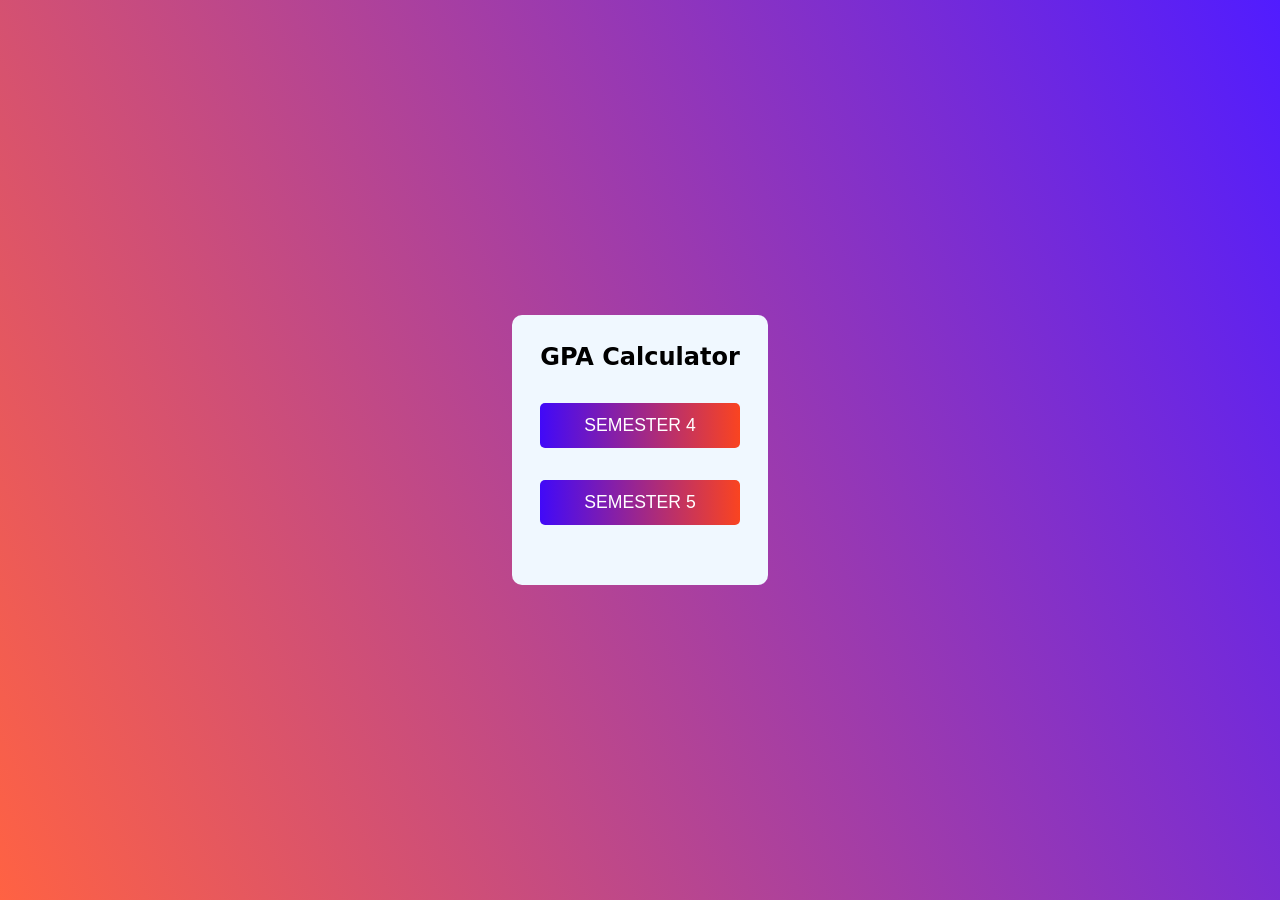
<file: index.html>
<!DOCTYPE html>
<html lang="en">
    <head>
        <meta charset="UTF-8">
        <meta name="viewport" content="width=device-width, initial-scale=1.0">
        <link rel="stylesheet" href="./style.css">
        <title>GPA CALCULATOR</title>
    </head>
    <body>
        <article class="main_container">
            <h1>GPA Calculator</h1>
            <div class="grid_layout">
                <a href="./pages/Sem4.html">
                    <button class="btn">SEMESTER 4</button>
                </a>
                <a href="./pages/Sem5.html">
                    <button class="btn">SEMESTER 5</button>
                </a>
            </div>
            
        </article>

        <script src="script.js"></script>
    </body>
</html>
</file>
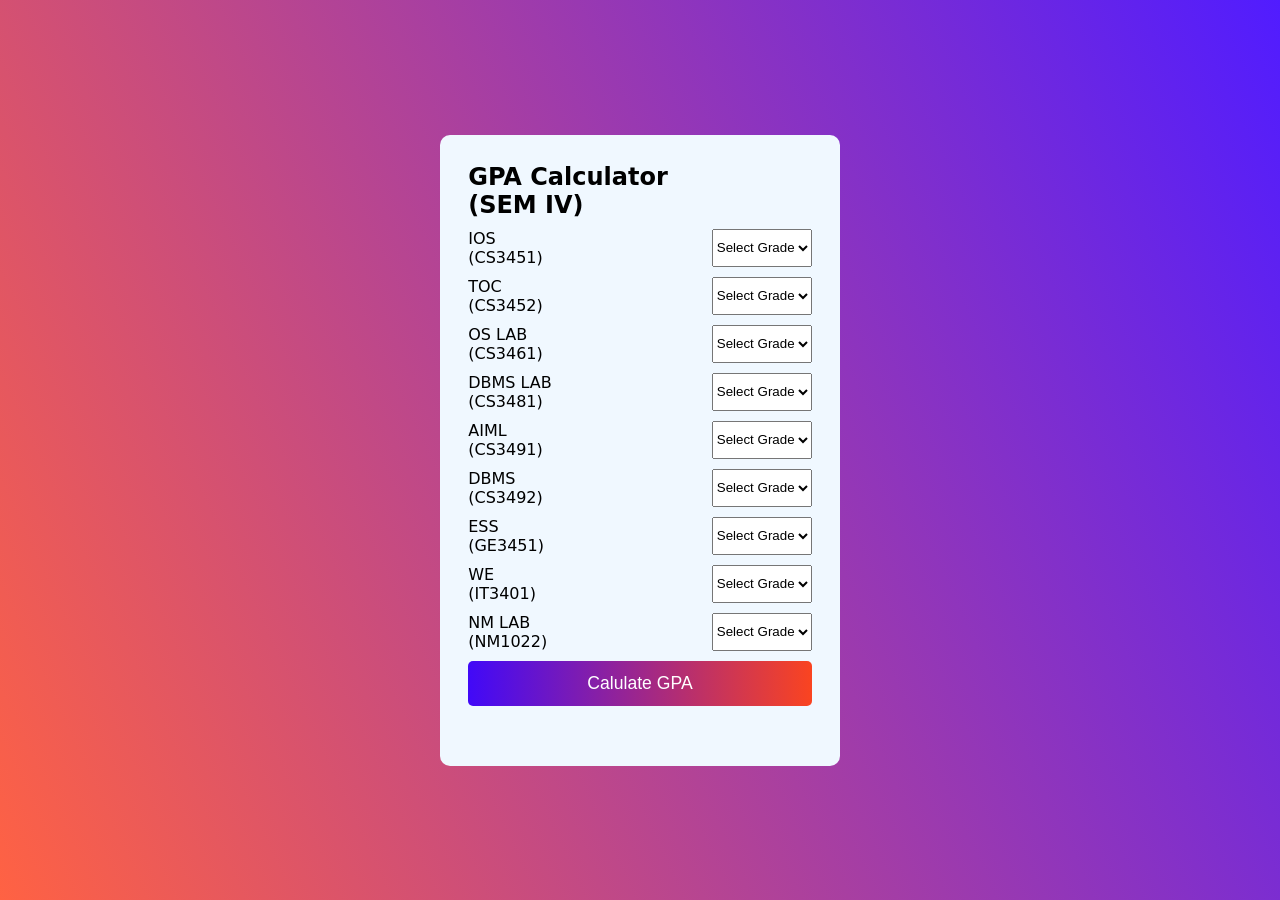
<file: pages/Sem4.html>
<!DOCTYPE html>
<html lang="en">
    <head>
        <meta charset="UTF-8">
        <meta name="viewport" content="width=device-width, initial-scale=1.0">
        <link rel="stylesheet" href="../style.css">
        <title>Sem IV | GPA CALCULATOR</title>
    </head>
    <body>
        <article class="main_container">
            <h1>GPA Calculator<br/>(SEM IV)</h1>
            <div class="input_field">
                <div>
                    <label for="ios">IOS</label>
                    <p>(CS3451)</p>
                </div>
                <select name="ios" id="ios">
                    <option value="">Select Grade</option>
                    <option value="10">O</option>
                    <option value="9">A+</option>
                    <option value="8">A</option>
                    <option value="7">B+</option>
                    <option value="6">B</option>
                    <option value="5">C</option>
                    <option value="0">RA</option>
                  </select>
            </div>
            <div class="input_field">
                <div>
                    <label for="toc">TOC</label>
                    <p>(CS3452)</p>
                </div>
                <select name="toc" id="toc">
                    <option value="">Select Grade</option>
                    <option value="10">O</option>
                    <option value="9">A+</option>
                    <option value="8">A</option>
                    <option value="7">B+</option>
                    <option value="6">B</option>
                    <option value="5">C</option>
                    <option value="0">RA</option>
                  </select>
            </div>
            <div class="input_field">
                <div>
                    <label for="oslab">OS LAB</label>
                    <p>(CS3461)</p>
                </div>
                <select name="oslab" id="oslab">
                    <option value="">Select Grade</option>
                    <option value="10">O</option>
                    <option value="9">A+</option>
                    <option value="8">A</option>
                    <option value="7">B+</option>
                    <option value="6">B</option>
                    <option value="5">C</option>
                    <option value="0">RA</option>
                  </select>
            </div>
            <div class="input_field">
                <div>
                    <label for="dbmslab">DBMS LAB</label>
                    <p>(CS3481)</p>
                </div>
                <select name="dbmslab" id="dbmslab">
                    <option value="">Select Grade</option>
                    <option value="10">O</option>
                    <option value="9">A+</option>
                    <option value="8">A</option>
                    <option value="7">B+</option>
                    <option value="6">B</option>
                    <option value="5">C</option>
                    <option value="0">RA</option>
                  </select>
            </div>
            <div class="input_field">
                <div>
                    <label for="aiml">AIML</label>
                    <p>(CS3491)</p>
                </div>
                <select name="aiml" id="aiml">
                    <option value="">Select Grade</option>
                    <option value="10">O</option>
                    <option value="9">A+</option>
                    <option value="8">A</option>
                    <option value="7">B+</option>
                    <option value="6">B</option>
                    <option value="5">C</option>
                    <option value="0">RA</option>
                  </select>
            </div>
            <div class="input_field">
                <div>
                    <label for="dbms">DBMS</label>
                    <p>(CS3492)</p>
                </div>
                <select name="dbms" id="dbms">
                    <option value="">Select Grade</option>
                    <option value="10">O</option>
                    <option value="9">A+</option>
                    <option value="8">A</option>
                    <option value="7">B+</option>
                    <option value="6">B</option>
                    <option value="5">C</option>
                    <option value="0">RA</option>
                  </select>
            </div>
            <div class="input_field">
                <div>
                    <label for="ess">ESS</label>
                    <p>(GE3451)</p>
                </div>
                <select name="ess" id="ess">
                    <option value="">Select Grade</option>
                    <option value="10">O</option>
                    <option value="9">A+</option>
                    <option value="8">A</option>
                    <option value="7">B+</option>
                    <option value="6">B</option>
                    <option value="5">C</option>
                    <option value="0">RA</option>
                  </select>
            </div>
            <div class="input_field">
                <div>
                    <label for="we">WE</label>
                    <p>(IT3401)</p>
                </div>
                <select name="we" id="we">
                    <option value="">Select Grade</option>
                    <option value="10">O</option>
                    <option value="9">A+</option>
                    <option value="8">A</option>
                    <option value="7">B+</option>
                    <option value="6">B</option>
                    <option value="5">C</option>
                    <option value="0">RA</option>
                  </select>
            </div>
            <div class="input_field">
                <div>
                    <label for="nmlab">NM LAB</label>
                    <p>(NM1022)</p>
                </div>
                <select name="nmlab" id="nmlab">
                    <option value="">Select Grade</option>
                    <option value="10">O</option>
                    <option value="9">A+</option>
                    <option value="8">A</option>
                    <option value="7">B+</option>
                    <option value="6">B</option>
                    <option value="5">C</option>
                    <option value="0">RA</option>
                  </select>
            </div>
            <button onclick="sem4()" class="btn">Calulate GPA</button>
            <div style="display: flex;justify-content: center;padding: 1rem;">
                <h1 id="output"></h1>
            </div>
        </article>

        <script src="../script.js"></script>
    </body>
</html>
</file>
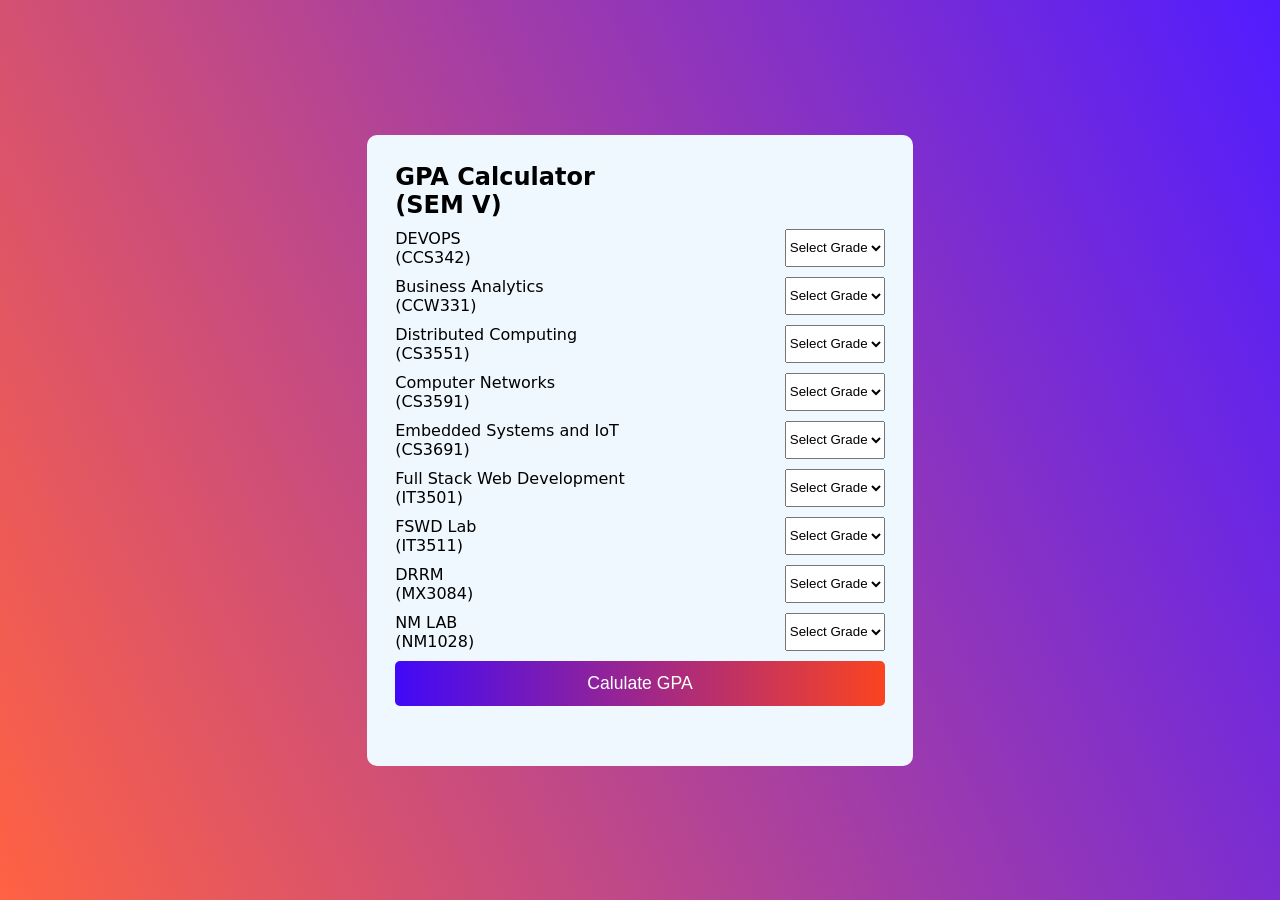
<file: pages/Sem5.html>
<!DOCTYPE html>
<html lang="en">
    <head>
        <meta charset="UTF-8">
        <meta name="viewport" content="width=device-width, initial-scale=1.0">
        <link rel="stylesheet" href="../style.css">
        <title>Sem V | GPA CALCULATOR</title>
    </head>
    <body>
        <article class="main_container">
            <h1>GPA Calculator<br/>(SEM V)</h1>
            <div class="input_field">
                <div>
                    <label for="devops">DEVOPS</label>
                    <p>(CCS342)</p>
                </div>
                <select name="devops" id="devops">
                    <option value="">Select Grade</option>
                    <option value="10">O</option>
                    <option value="9">A+</option>
                    <option value="8">A</option>
                    <option value="7">B+</option>
                    <option value="6">B</option>
                    <option value="5">C</option>
                    <option value="0">RA</option>
                  </select>
            </div>
            <div class="input_field">
                <div>
                    <label for="ba">Business Analytics</label>
                    <p>(CCW331)</p>
                </div>
                <select name="ba" id="ba">
                    <option value="">Select Grade</option>
                    <option value="10">O</option>
                    <option value="9">A+</option>
                    <option value="8">A</option>
                    <option value="7">B+</option>
                    <option value="6">B</option>
                    <option value="5">C</option>
                    <option value="0">RA</option>
                  </select>
            </div>
            <div class="input_field">
                <div>
                    <label for="dc">Distributed Computing</label>
                    <p>(CS3551)</p>
                </div>
                <select name="dc" id="dc">
                    <option value="">Select Grade</option>
                    <option value="10">O</option>
                    <option value="9">A+</option>
                    <option value="8">A</option>
                    <option value="7">B+</option>
                    <option value="6">B</option>
                    <option value="5">C</option>
                    <option value="0">RA</option>
                  </select>
            </div>
            <div class="input_field">
                <div>
                    <label for="cn">Computer Networks</label>
                    <p>(CS3591)</p>
                </div>
                <select name="cn" id="cn">
                    <option value="">Select Grade</option>
                    <option value="10">O</option>
                    <option value="9">A+</option>
                    <option value="8">A</option>
                    <option value="7">B+</option>
                    <option value="6">B</option>
                    <option value="5">C</option>
                    <option value="0">RA</option>
                  </select>
            </div>
            <div class="input_field">
                <div>
                    <label for="esiot">Embedded Systems and IoT</label>
                    <p>(CS3691)</p>
                </div>
                <select name="esiot" id="esiot">
                    <option value="">Select Grade</option>
                    <option value="10">O</option>
                    <option value="9">A+</option>
                    <option value="8">A</option>
                    <option value="7">B+</option>
                    <option value="6">B</option>
                    <option value="5">C</option>
                    <option value="0">RA</option>
                  </select>
            </div>
            <div class="input_field">
                <div>
                    <label for="fswd">Full Stack Web Development</label>
                    <p>(IT3501)</p>
                </div>
                <select name="fswd" id="fswd">
                    <option value="">Select Grade</option>
                    <option value="10">O</option>
                    <option value="9">A+</option>
                    <option value="8">A</option>
                    <option value="7">B+</option>
                    <option value="6">B</option>
                    <option value="5">C</option>
                    <option value="0">RA</option>
                  </select>
            </div>
            <div class="input_field">
                <div>
                    <label for="fswdlab">FSWD Lab</label>
                    <p>(IT3511)</p>
                </div>
                <select name="fswdlab" id="fswdlab">
                    <option value="">Select Grade</option>
                    <option value="10">O</option>
                    <option value="9">A+</option>
                    <option value="8">A</option>
                    <option value="7">B+</option>
                    <option value="6">B</option>
                    <option value="5">C</option>
                    <option value="0">RA</option>
                  </select>
            </div>
            <div class="input_field">
                <div>
                    <label for="drrm">DRRM</label>
                    <p>(MX3084)</p>
                </div>
                <select name="drrm" id="drrm">
                    <option value="">Select Grade</option>
                    <option value="10">O</option>
                    <option value="9">A+</option>
                    <option value="8">A</option>
                    <option value="7">B+</option>
                    <option value="6">B</option>
                    <option value="5">C</option>
                    <option value="0">RA</option>
                  </select>
            </div>
            <div class="input_field">
                <div>
                    <label for="nmlab">NM LAB</label>
                    <p>(NM1028)</p>
                </div>
                <select name="nmlab" id="nmlab">
                    <option value="">Select Grade</option>
                    <option value="10">O</option>
                    <option value="9">A+</option>
                    <option value="8">A</option>
                    <option value="7">B+</option>
                    <option value="6">B</option>
                    <option value="5">C</option>
                    <option value="0">RA</option>
                  </select>
            </div>
            <button onclick="sem5()" class="btn">Calulate GPA</button>
            <div style="display: flex;justify-content: center;padding: 1rem;">
                <h1 id="output"></h1>
            </div>
        </article>

        <script src="../script.js"></script>
    </body>
</html>
</file>
<file: style.css>
* {
    padding: 0px;
    margin: 0px;
    box-sizing: border-box;
}

:root {
    font-family: system-ui, -apple-system, BlinkMacSystemFont, 'Segoe UI', Roboto, Oxygen, Ubuntu, Cantarell, 'Open Sans', 'Helvetica Neue', sans-serif;


}


body {
    display: grid;
    place-content: center;
    background: linear-gradient(65deg,#ff6243,#511cff);
    min-height: 100vh;
}

.main_container {
    background-color: aliceblue;
    padding: 1.75rem;
    border-radius: 10px;
}

.input_field {
    display: flex;
    justify-content: space-between;
    gap: 10rem;
    margin:10px 0px;
    transition:gap 200ms ease ;
}

.btn {
    cursor: pointer;
    background: linear-gradient(270deg,#fa4420,#4109f8);
    color: #fff;
    border: 0px;
    font-size: 1.1rem;
    padding: .75rem;
    border-radius: 5px;
    width: 100%;

    transition: background 100ms ease,
                outline 100ms ease-in-out ;
}

.btn:hover {
    background: linear-gradient(270deg,#ff2a00,#3c00ff);
    outline:2px solid #ff004c;
}

.grid_layout{
    display: grid;
    grid-template-columns: 1fr;
    padding: 2rem 0rem;
    grid-gap: 2rem;
}



.home_button {
    cursor: pointer;
    padding: 1rem;
    font-weight: 600;
    min-width: 100%;
    border: 1px trans;
}

@media(max-width : 374px){
    .input_field {
        gap: 6rem;
    }
}
</file>
